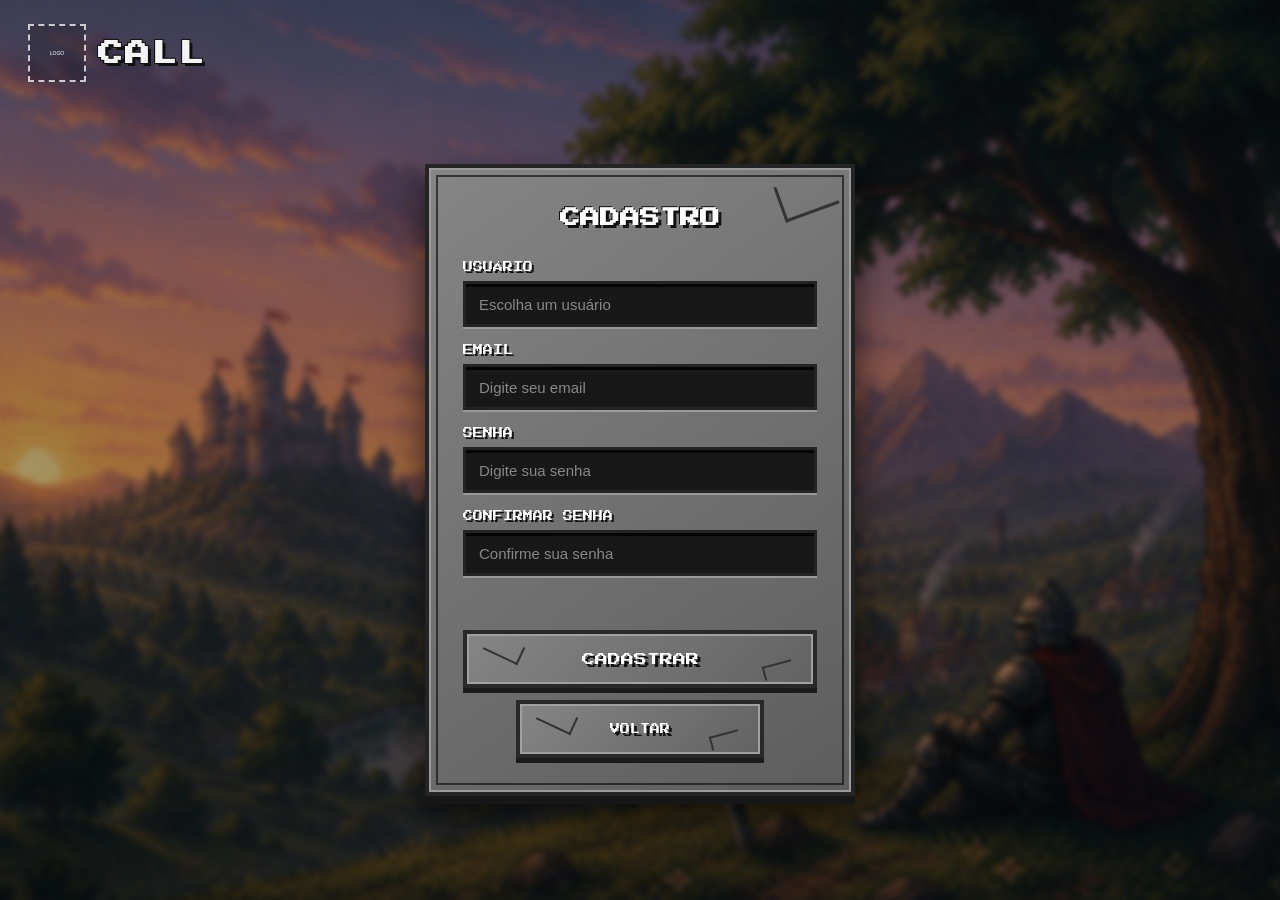
<file: frontend/src/register.html>
<!DOCTYPE html>
<html lang="pt-BR">
<head>
    <meta charset="UTF-8">
    <meta name="viewport" content="width=device-width, initial-scale=1.0">
    <title>CALL - Cadastro</title>

    <link rel="preconnect" href="https://fonts.googleapis.com">
    <link rel="preconnect" href="https://fonts.gstatic.com" crossorigin>
    <link href="https://fonts.googleapis.com/css2?family=Press+Start+2P&display=swap" rel="stylesheet">

    <link rel="stylesheet" href="./css/register.css">
</head>

<body>
    <div class="background"></div>

    <header class="brand">
        <div class="logo-box">
            <!-- Coloque sua logo em logo.png -->
            <img src="./assets/logo-placeholder.svg" alt="Logo do CALL" onerror="this.style.display='none'">
        </div>
        <h1>CALL</h1>
    </header>

    <main>
        <!-- CADASTRO -->
        <form id="register-form" class="screen active">
            <div class="panel register-panel">
                <h2>CADASTRO</h2>

                <div class="input-group">
                    <label for="username">USUÁRIO</label>
                    <input id="username" type="text" autocomplete="username"
                           placeholder="Escolha um usuário">
                </div>

                <div class="input-group">
                    <label for="email">EMAIL</label>
                    <input id="email" type="email" autocomplete="email"
                           placeholder="Digite seu email">
                </div>

                <div class="input-group">
                    <label for="password">SENHA</label>
                    <input id="password" type="password" autocomplete="new-password"
                           placeholder="Digite sua senha">
                </div>

                <div class="input-group">
                    <label for="password-confirm">CONFIRMAR SENHA</label>
                    <input id="password-confirm" type="password" autocomplete="new-password"
                           placeholder="Confirme sua senha">
                </div>

                <p id="register-message" class="message"></p>

                <button type="submit" class="stone-button" id="register-button">CADASTRAR</button>
                <button type="button" class="stone-button secondary-button" id="back-login">VOLTAR</button>
            </div>
        </form>

        <!-- SUCESSO -->
        <section id="success-screen" class="screen">
            <div class="panel success-panel">
                <div class="success-icon">✓</div>
                <h2>CADASTRO FEITO<br>COM SUCESSO!</h2>
                <button class="stone-button" id="success-login">VOLTAR PARA LOGIN</button>
            </div>
        </section>
    </main>

    <script type="module" src="./js/register.js"></script>
</body>
</html>
</file>
<file: frontend/src/css/register.css>
* {
    margin: 0;
    padding: 0;
    box-sizing: border-box;
}

:root {
    --stone-light: #858585;
    --stone: #686868;
    --stone-dark: #414141;
    --border: #242424;
    --black: #111111;
    --white: #f4f4f4;
}

html,
body {
    width: 100%;
    min-height: 100%;
}

body {
    min-height: 100vh;
    overflow-x: hidden;
    font-family: "Press Start 2P", monospace;
    background: #151515;
    color: var(--white);
}

/* Fundo RPG */
.background {
    position: fixed;
    inset: -15px;
    z-index: -2;
    background-image: url("../assets/fundo.png");
    background-size: cover;
    background-position: center;
    filter: blur(3px);
    transform: scale(1.04);
}

.background::after {
    content: "";
    position: absolute;
    inset: 0;
    background: rgba(0, 0, 0, 0.34);
}

/* Marca no canto superior esquerdo */
.brand {
    position: fixed;
    top: 24px;
    left: 28px;
    z-index: 20;
    display: flex;
    align-items: center;
    gap: 12px;
}

.logo-box {
    width: 58px;
    height: 58px;
    display: flex;
    align-items: center;
    justify-content: center;
    overflow: hidden;
    border: 2px dashed rgba(255, 255, 255, 0.75);
    background: rgba(0, 0, 0, 0.18);
}

.logo-box img {
    width: 100%;
    height: 100%;
    object-fit: contain;
}

.brand h1 {
    font-size: 25px;
    letter-spacing: 2px;
    text-shadow:
        3px 3px 0 #111,
        -1px -1px 0 #111,
        1px -1px 0 #111,
        -1px 1px 0 #111;
}

/* Telas (cadastro e sucesso) */
.screen {
    min-height: 100vh;
    width: 100%;
    display: none;
    align-items: center;
    justify-content: center;
    padding: 100px 20px 40px;
}

.screen.active {
    display: flex;
}

/* Painel */
.panel {
    position: relative;
    width: 390px;
    padding: 34px;
    background: linear-gradient(145deg, var(--stone-light), #5d5d5d);
    border: 4px solid var(--border);
    box-shadow:
        0 8px 0 #171717,
        0 18px 35px rgba(0, 0, 0, 0.65),
        inset 0 0 0 2px #9a9a9a;
}

.panel::before {
    content: "";
    position: absolute;
    inset: 7px;
    border: 2px solid rgba(20, 20, 20, 0.7);
    pointer-events: none;
}

/* Rachaduras decorativas */
.panel::after {
    content: "";
    position: absolute;
    top: 9px;
    right: 16px;
    width: 54px;
    height: 34px;
    border-left: 3px solid #292929;
    border-bottom: 3px solid #292929;
    transform: rotate(-20deg);
    opacity: 0.85;
    pointer-events: none;
}

.panel h2 {
    position: relative;
    z-index: 1;
    text-align: center;
    margin-bottom: 28px;
    font-size: 20px;
    line-height: 1.6;
    color: #fff;
    text-shadow:
        3px 3px 0 #111,
        -1px -1px 0 #111;
}

/* Campos */
.input-group {
    position: relative;
    z-index: 1;
    margin-bottom: 18px;
}

.input-group label {
    display: block;
    margin-bottom: 9px;
    font-size: 10px;
    color: #fff;
    text-shadow: 2px 2px 0 #111;
}

.input-group input {
    width: 100%;
    height: 46px;
    padding: 0 13px;
    outline: none;
    border: 3px solid #242424;
    background: #181818;
    color: #fff;
    font: 15px Arial, sans-serif;
    box-shadow:
        inset 0 3px 0 #050505,
        0 2px 0 #999;
}

.input-group input:focus {
    border-color: #bcbcbc;
    box-shadow:
        inset 0 3px 0 #050505,
        0 2px 0 #ddd;
}

.input-group input::placeholder {
    color: #888;
}

/* Mensagens */
.message {
    position: relative;
    z-index: 1;
    min-height: 18px;
    margin: 2px 0 6px;
    text-align: center;
    color: #ffb0a5;
    font: bold 12px Arial, sans-serif;
}

/* Botões de pedra */
.stone-button {
    position: relative;
    z-index: 1;
    width: 100%;
    min-height: 58px;
    margin-top: 12px;
    padding: 10px 14px;
    cursor: pointer;
    overflow: hidden;
    border: 4px solid #292929;
    background: linear-gradient(135deg, #858585, #626262);
    color: #fff;
    font: 13px "Press Start 2P", monospace;
    text-shadow: 3px 3px 0 #111;
    box-shadow:
        0 5px 0 #1b1b1b,
        inset 0 0 0 2px #a0a0a0;
    transition: transform 0.12s, filter 0.12s;
}

/* Rachaduras dos botões */
.stone-button::before {
    content: "";
    position: absolute;
    top: 5px;
    left: 18px;
    width: 36px;
    height: 17px;
    border-right: 2px solid #333;
    border-bottom: 2px solid #333;
    transform: rotate(25deg);
    pointer-events: none;
}

.stone-button::after {
    content: "";
    position: absolute;
    right: 20px;
    bottom: 7px;
    width: 28px;
    height: 12px;
    border-left: 2px solid #333;
    border-top: 2px solid #333;
    transform: rotate(-15deg);
    pointer-events: none;
}

.stone-button:hover {
    filter: brightness(1.12);
    transform: translateY(-2px);
}

.stone-button:active {
    transform: translateY(4px);
    box-shadow:
        0 1px 0 #1b1b1b,
        inset 0 0 0 2px #999;
}

.secondary-button {
    width: 70%;
    display: block;
    margin-left: auto;
    margin-right: auto;
    font-size: 10px;
}

/* Cadastro */
.register-panel {
    width: 430px;
}

/* Sucesso */
.success-panel {
    width: 430px;
    padding: 52px 35px 38px;
    text-align: center;
}

.success-icon {
    width: 80px;
    height: 80px;
    margin: 0 auto 28px;
    display: flex;
    align-items: center;
    justify-content: center;
    border-radius: 50%;
    border: 5px solid #1d3b0b;
    background: #72b82a;
    color: #fff;
    font: bold 50px Arial, sans-serif;
    box-shadow:
        0 5px 0 #111,
        inset 0 0 0 3px #a5e25c;
}

.success-panel h2 {
    margin-bottom: 28px;
    font-size: 16px;
}

/* Celular */
@media (max-width: 600px) {
    .brand {
        top: 14px;
        left: 14px;
    }

    .logo-box {
        width: 45px;
        height: 45px;
    }

    .brand h1 {
        font-size: 19px;
    }

    .screen {
        padding-top: 85px;
    }

    .panel,
    .register-panel,
    .success-panel {
        width: 100%;
        max-width: 430px;
        padding: 28px 22px;
    }

    .panel h2 {
        font-size: 16px;
    }

    .stone-button {
        font-size: 10px;
    }
}
</file>
